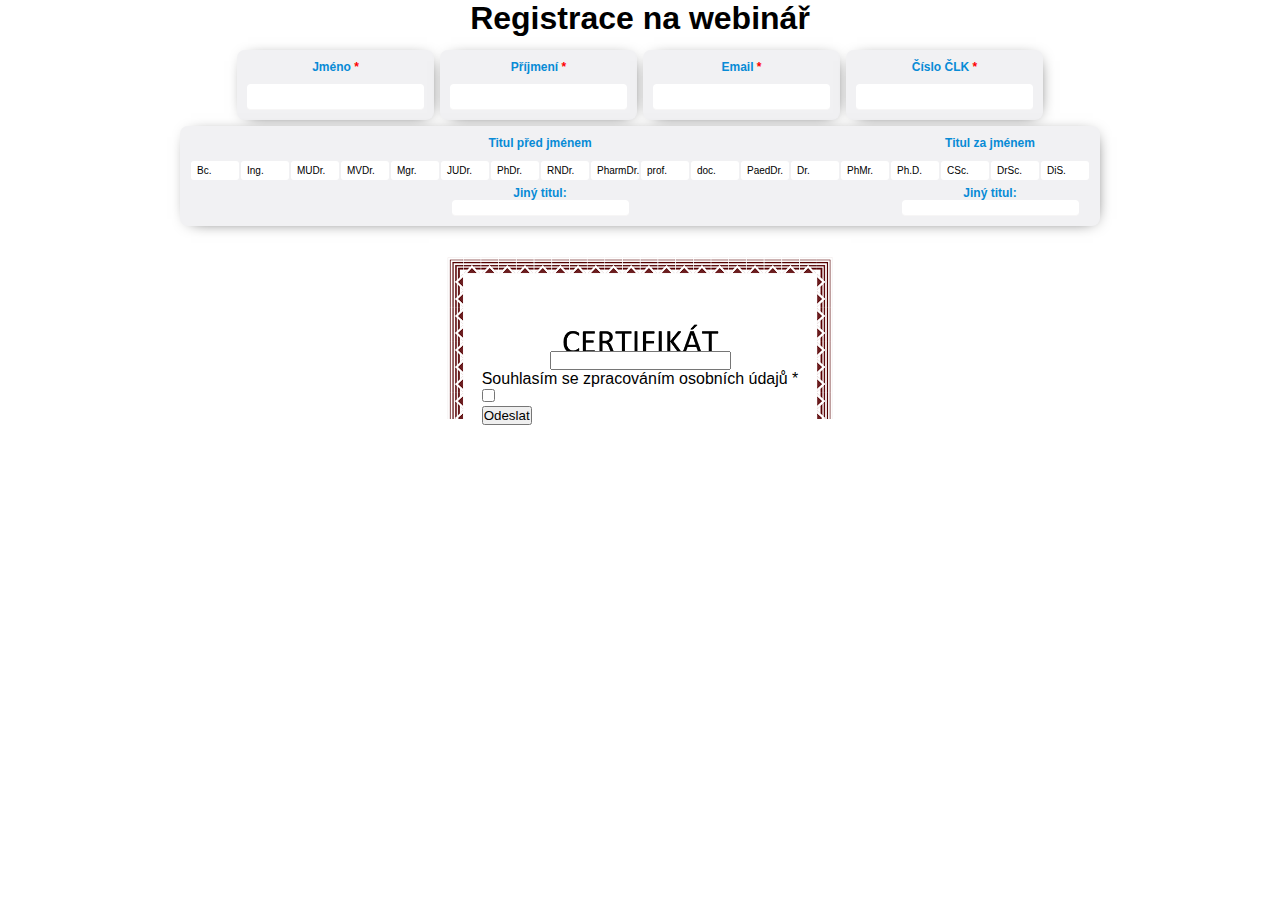
<file: index.html>
<!DOCTYPE html>
<html lang="en">
<head>
    <meta charset="UTF-8">
    <meta http-equiv="X-UA-Compatible" content="IE=edge">
    <meta name="viewport" content="width=device-width, initial-scale=1.0">
    <link rel="stylesheet" href="./system.css" />
    <title>Form</title>
</head>
<body>
    <h1>Registrace na webinář</h1>
    <div class="container">
    <form id="schizoform" autocomplete="off">
        <!--END FIRST ROW-->
        <div class="row">
            
       
            <div class="group">
                <label for="Jmeno">Jméno <span class="mandatory">*</span></label>
                <input autocomplete="false" type="text" value="" name="Jmeno" id="jmeno">
            </div>
            <div class="group">
                <label for="Prijmeni">Příjmení <span class="mandatory">*</span></label>
                <input autocomplete="false" type="text" name="Prijmeni" id="prijmeni">
            </div>
            <div class="group"> 
                <label for="Email">Email <span class="mandatory">*</span></label>
                <input autocomplete="false" type="email" name="Email" id="email">
                <em><strong id="shrnutiemailu"></strong></em>
            </div>
               
            <div class="group">
                <label for="CLK">Číslo ČLK <span class="mandatory">*</span></label>
                <input autocomplete="false" type="number" name="CLK" id="clk">
            <em><strong id="shrnutiCLK"></strong></em>
            </div>
        
    </div>
        <div class="row">
            <div class="group">
               
                <div class="custom-row">
                    <div class="cont">
                        <div class="nadpis-titulu">Titul před jménem</div>
                    <div class="pool">
                        <span class="the-title-before" clicked="false" >Bc.</span>
                        <span class="the-title-before" clicked="false" >Ing.</span>
                        <span class="the-title-before" clicked="false" >MUDr.</span>
                        <span class="the-title-before" clicked="false" >MVDr.</span>
                        <span class="the-title-before" clicked="false" >Mgr.</span>
                        <span class="the-title-before" clicked="false" >JUDr.</span>
                        <span class="the-title-before" clicked="false" >PhDr.</span>
                        <span class="the-title-before" clicked="false" >RNDr.</span>
                        <span class="the-title-before" clicked="false" >PharmDr.</span>
                        <span class="the-title-before" clicked="false" >prof.</span>
                        <span class="the-title-before" clicked="false" >doc.</span>
                        <span class="the-title-before" clicked="false" >PaedDr.</span>
                        <span class="the-title-before" clicked="false" >Dr.</span>
                        <span class="the-title-before" clicked="false" >PhMr.</span>
                        
                    </div>
                
                    <span class="custom-titul" style="margin-top:5px">
                        Jiný titul: <br> <input style="padding:0" type="text" id="vlastni-titul-pred-jmenem">
                     </span>
                </div>
                <div class="cont">
                    <div class="nadpis-titulu">Titul za jménem</div>
                    <div class="pool">
                        <span class="the-title-after" clicked="false" >Ph.D.</span>
                        <span class="the-title-after" clicked="false" >CSc.</span>
                        <span class="the-title-after" clicked="false" >DrSc.</span>
                        <span class="the-title-after" clicked="false" >DiS.</span>
                    </div>
                    <span class="custom-titul" style="margin-top:5px">
                        Jiný titul: <br><input style="padding:0" type="text" id="vlastni-titul-za-jmenem">
                     </span>
                </div>
            </div>
        </div>
          
        </div>
        
</form>
            <div id="shrnutiRegistrace">
                <br>
                <div id="osloveniFinal">
                    <span id="shrnutititulpred"></span> <span id="shrnutisvehotitulupred"></span> <strong id="shrnutijmeno"></strong> <strong id="shrnutiprijmeni"></strong> <span id="shrnutititulza"></span> <span id="shrnutisvehotituluza"></span>
                    <input type="text" id="celkoveosloveni">
                </div>
                    <div class="sendFinal">
                
                    <div class="group">
                        <div id="vtipnahlaska"></div>
                            <label for="Souhlas">Souhlasím se zpracováním osobních údajů <span class="mandatory">*</span></label>
                            <br>
                            <input type="checkbox" name="Souhlas" id="souhlas">
                    </div>
                
                    <div class="group">
                        <input id="finalCheck" type="submit" value="Odeslat">
                    </div>
                </div>
            </div>
    </div>
  <script src="./server.js"></script>
</body>
</html>
</file>
<file: system.css>
* {
  padding: 0;
  margin: 0;
  font-family: -apple-system, BlinkMacSystemFont, "Segoe UI", Roboto, Oxygen,
    Ubuntu, Cantarell, "Open Sans", "Helvetica Neue", sans-serif;
}
h1{
  text-align: center;
}
#schizoform {
  display: flex;
  flex-direction: column;
  padding: 10px;

}
#schizoform input{
  max-width:100%
}
#shrnutiRegistrace {
  display: flex;
  flex-direction: column;
  justify-content: center;
  align-items: center;
  padding: 10px;
  background-image:url(./assets/cert_example.png);
  background-size: contain;
  background-repeat: no-repeat;
  background-position: center;
  height: 160px;
  min-width: 400px;
  position:relative;
}
#schizoform .group {
  display: flex;
  flex-direction: column;
  margin: 3px;
  padding: 10px;
  border-radius: 8px;
  background: #f1f1f3;
  align-items: center;
  box-shadow: 2px 2px 1pc -9px;
  position: relative;
  justify-content: center;
}
#schizoform em {
  font-size: 10px;
}
#schizoform input[type="text"],#schizoform input[type="email"],#schizoform input[type="number"]{
  padding: 5px 0px;
  text-align: center;
   box-shadow: 2px 2px 2pc 2px;
    border-bottom: 1px solid #f7f6f6;
    box-shadow: 9px -12px 1pc -24px;
}
#schizoform input[type="text"]:focus,#schizoform input[type="email"]:focus,#schizoform input[type="number"]:focus{
  padding: 5px 0px;
  text-align: center;
   box-shadow: 2px 2px 2pc 2px;
    border-bottom: 1px solid #098bd6;
    box-shadow: 9px -12px 1pc -24px;
    background:#098bd6;
}
#schizoform input[type="submit"],.btn{
  padding: 24px 0px;
  text-align: center;
  border-bottom: 1px solid #098bd6;
  box-shadow: 9px -12px 1pc -24px;
  background: #098bd6;
  padding: 10px 20px;
  margin-top: 20px;
  color: white;
  border:none;
  border-radius:12px;
  cursor:pointer;
}
#schizoform .btn{
   background-color:rosybrown;
   display:inline-block;
}

#schizoform input,#schizoform select{
  border-radius:4px;
  border:1px;
  border-bottom: 1px solid #f7f6f6;
    box-shadow: 9px -12px 1pc -24px;
}
#schizoform select{
  border-radius:4px;
  border:1px;
  border-bottom: 1px solid #f7f6f6;
    box-shadow: 9px -12px 1pc -24px;
    width: 100%;
    text-align: center;
}
#schizoform label,.nadpis-titulu{
  text-align:center;
  font-size:12px;
  margin-bottom:10px;
  font-weight: bold;
  color:#088bd6;
}
 #schizoform .row{
  display:flex;
  justify-content: center;
  flex-wrap: wrap;
}
#schizoform .col{
  display:flex;
  flex-direction: column;
  justify-content: center;
  align-items: center;
}
#schizoform .sendFinal{
  position: absolute;
    bottom: 0;
    width: 100%;
    left: 0;
    text-align: center;
    display: block;
    margin-bottom: -100px;
}
#osloveniFinal{
  margin-top:100px;
}
#schizoform .pool{
  display:flex;
  flex-wrap: wrap;
 justify-content: center;
}
#schizoform .pool span{
  font-size: 10px;
  padding: 4px 6px;
  background: white;
  margin: 1px;
  border-radius: 3px;
  width: 36px;
}
#schizoform .custom-row{
  display:flex;
}
#schizoform .container{    width: 600px;
  display: block;
  margin: 0 auto;}
  #schizoform  .the-title-before, .the-title-after{
    cursor:pointer;
  }
  #schizoform .custom-titul{
    font-size: 12px;
    color: #088bd6;
    font-weight: bold;
    text-align: center;
    margin: 0 auto;
    display: block;
  }
  #schizoform .mandatory{
    color:red;
  }
</file>
